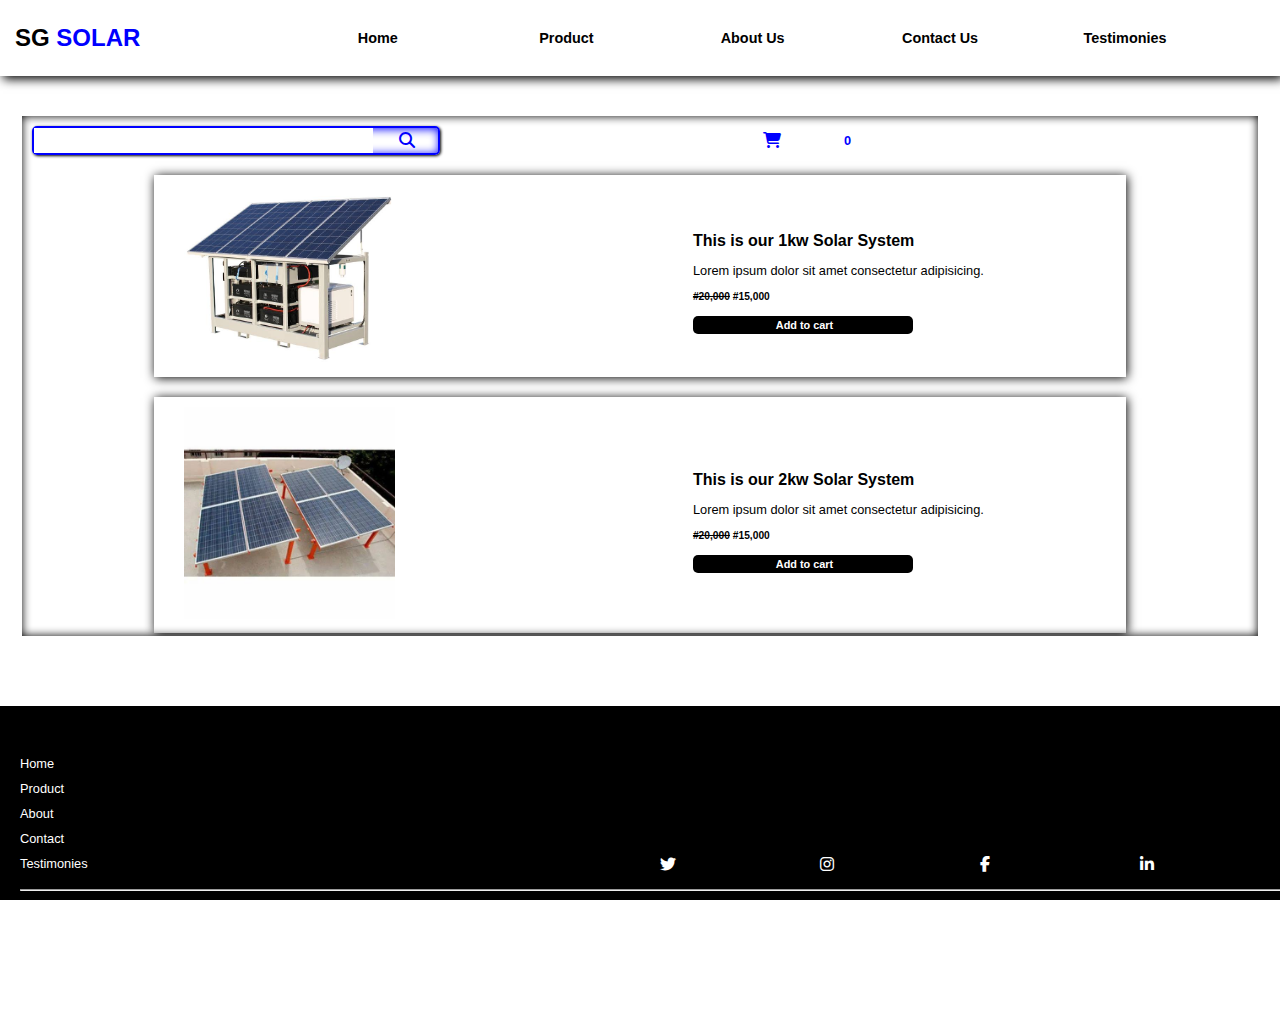
<file: html/product.html>
<!DOCTYPE html>
    <html lang="en">
        <head>
            <meta charset="UTF-8">
            <meta name="viewport" content="width=device-width, initial-scale=1.0">
            <title>Product</title>
            <link rel="stylesheet" href="../css/styles.css">
            <link rel="stylesheet" href="https://cdnjs.cloudflare.com/ajax/libs/font-awesome/6.4.2/css/all.min.css" />
        </head>
        <body>
            <header>
                <!-- nav-bar start here -->
                <nav class="nav-bar">
                    <div class="logo">
                        <p>SG <span>SOLAR</span></p>
                    </div>
                    <div class="nav-link">
                        <ol>
                            <li><a href="../html/index.html"> Home</a></li>
                            <li><a href="../html/product.html">Product</a></li>
                            <li><a href="#">About Us</a></li>
                            <li><a href="#">Contact Us</a></li>
                            <li><a href="#">Testimonies</a></li>
                        </ol>
                    </div>
                </nav>
                <aside>
                    <div class="nav-center">
                        <div class="nav-header">
                            <p>SG <span>SOLAR </span></p>
                            <button class="navToggle">
                                <i class="fas fa-bars"></i>
                            </button>
                        </div>
                        <div class="small-scrn-nav-links">
                            <ol>
                                <li><a href="../html/index.html"> Home</a></li>
                                <li><a href="../html/product.html">Product</a>
                                    <ul>
                                        <li class="explore-link"><a href="../html/product.html">Explore</a></li>
                                    </ul>
                                </li>
                                <li><a href="../html/index.html">About Us</a></li>
                                <li><a href="../html/index.html">Contact Us</a></li>
                                <li><a href="../html/index.html">Testimonies</a></li>
                            </ol>
                        </div>
                    </div>
                </aside>
                <!-- nav-bar end here -->
            </header>
            <!-- header start here -->
            
            <!-- main starts here  -->
            <main>
                <div class="product-container">
                    <div class="inner-nav">
                        <div class="search-bar">
                            <form action="">
                                <label for="search-bar">
                                    <input type="text" id="search-bar" name="Search-input">
                                </label>
                           </form>
                            <div class="search-btn">
                                <i class="fa-sharp fa-solid fa-magnifying-glass"></i>
                            </div>
                        </div>
                        <div class="cart-icon">
                            <a href="#"><i class="fa-sharp fa-solid fa-cart-shopping"></i></a>
                        </div>
                        <span class="value">0</span>
                    </div>
                    
                
                    <div class="product">
                        <div class="productsInGallery">
                            <div class="product-img">
                                <img src="../images/1kw.jpeg" alt="1kw">
                            </div>
                            <div class="product-desc">
                                <h2>This is our 1kw Solar System</h2>
                            <div class="prdt-body">
                                <p>
                                    Lorem ipsum dolor sit amet consectetur adipisicing.
                                </p>
                                <h4>
                                    <span class="initial-price"> #20,000</span>
                                    <span> #15,000</span>
                                </h4>
                                <div class="cart">
                                    <a href="#">Add to cart</a>
                                </div>
                            </div>
                        </div>
                    </div>
                    <div class="product">
                        <div class="productsInGallery">
                            <div class="product-img">
                                <img src="../images/2kw.jpeg" alt="2kw">
                            </div>
                            <div class="product-desc">
                                <h2>This is our 2kw Solar System</h2>
                            <div class="prdt-body">
                                <p>
                                    Lorem ipsum dolor sit amet consectetur adipisicing.
                                </p>
                                <h4>
                                    <span class="initial-price"> #20,000</span>
                                    <span> #15,000</span>
                                </h4>
                                <div class="cart">
                                    <a href="#">Add to cart</a>
                                </div>
                            </div>
                        </div>
                    </div>
                    <div class="product">
                        <div class="productsInGallery">
                            <div class="product-img">
                                <img src="../images/2.jpg" alt="3kw">
                            </div>
                            <div class="product-desc">
                                <h2>This is our 3kw Solar System</h2>
                            <div class="prdt-body">
                                <p>
                                    Lorem ipsum dolor sit amet consectetur adipisicing.
                                </p>
                                <h4>
                                    <span class="initial-price"> #20,000</span>
                                    <span> #15,000</span>
                                </h4>
                                <div class="cart">
                                    <a href="#">Add to cart</a>
                                </div>
                            </div>
                        </div>
                    </div>
                    <div class="product">
                        <div class="productsInGallery">
                            <div class="product-img">
                                <img src="../images/4kw.jpeg" alt="4kw">
                            </div>
                            <div class="product-desc">
                                <h2>This is our 4kw Solar System</h2>
                            <div class="prdt-body">
                                <p>
                                    Lorem ipsum dolor sit amet consectetur adipisicing.
                                </p>
                                <h4>
                                    <span class="initial-price"> #20,000</span>
                                    <span> #15,000</span>
                                </h4>
                                <div class="cart">
                                    <a href="#">Add to cart</a>
                                </div>
                            </div>
                        </div>
                    </div>
                </div>
            </main>
            <!-- main ends here  -->

            <!-- footer start here  -->
<footer class="my-product-footer">
    <div class="footer-desc">
        <div class="footer-links">
            <a href="#">Home</a>
            <a href="#">Product</a>
            <a href="#">About</a>
            <a href="#">Contact</a>
            <a href="#">Testimonies</a>
        </div>
        <div class="social-links">
            <a href="#"><i class="fa-brands fa-twitter" style="color: #ffffff;"></i></a>
            <a href="#"><i class="fa-brands fa-instagram" style="color: #ffffff;"></i></a>
            <a href="#"><i class="fa-brands fa-facebook-f" style="color: #ffffff;"></i></a>
            <a href="#"><i class="fa-brands fa-linkedin-in" style="color: #ffffff;"></i></a>
        </div>
    </div>
    <hr>
    <p>
        All right reserved, SG Solar Company &copy; 2023 | Developed by sgTech 
    </p>
</footer>
<!-- footer end here  -->

            <script src="../js/app.js">

            </script>
        </body>
        </html>
</file>
<file: css/styles.css>
@keyframes rotate {
    from{
       transform:  rotate(0deg);
    }

    to{
        transform:  rotate(90deg);
    }
}
@keyframes slideIn {
    from{
       transform:  translateX(100%);
    }

    to{
        transform:  translateX(0%);
    }
}
@keyframes slideUp {
    from{
       transform:  translateY(100%);
    }

    to{
        transform:  translateY(0%);
    }
}


*{
    width: 100%;
    font-family:  sans-serif;

}
body{
    width: 100%;
    margin: auto;
    padding: 15px;
    overflow-x: hidden;
    word-wrap: break-word;
    animation: slideUp 2s;
}

.nav-bar{
    display: flex;
    justify-content: flex-end;
    align-items: center;
    /* position: fixed; */
    padding:0px 15px;
    box-sizing: border-box;
    background-color: rgba(255, 255, 255, 0.1);
    box-shadow: 3px 3px 10px black;

}
.nav-header{
    display: flex;
    justify-content: flex-end;
    align-items: center;
    position: relative;
    padding:0px 15px;
    /* margin: 10px; */
    box-sizing: border-box;
    background-color: rgba(255, 255, 255, 0.1);
    box-shadow: 1px 1px 5px black;
}

.nav-center{
    box-shadow: 3px 3px 10px black;
}
.nav-header > p{
    font-weight: bolder;
    font-size: 1em;
}
.nav-header > p > span{
   color: blue;
}
.navToggle{
    border: none;
    background-color: white;
    width: 20px;
}
.navToggle > i{
    color: blue;
    font-weight: bold;
    font-size: 1.5em;
   
}
.navToggle > i:active{
    color: black;
    transform:  rotate(90deg);
    transition-duration: 1s;
}

.small-scrn-nav-links{
    margin-top: 0px;
    width: 100%;
    position: relative;
    top: -16px;
   overflow: hidden;
   height: 0px;
   transition-duration: 1s;
   
}
.small-scrn-nav-links > ol{
    margin-top: 20px;
}
.small-scrn-nav-links > ol > li{
    list-style-type: none;
    font-weight: bold;
    margin: 10px 0px;
    margin-bottom: 10px;
    margin-left: 0px;
}
.small-scrn-nav-links > ol > li > a{
    text-decoration: none;
    color: black;
}
.small-scrn-nav-links > ol > li > a:hover{
    background-color: skyblue;
    border-radius: 5px;
    width: 100%;
    font-size: 0.9em;
    padding: 5px;
    padding-right: 80%;
    transition-duration: .5s;
}
.show-links{
    height: 10em;
}
.logo{
    /* background-color: rgb(203, 24, 24); */
    width: 300px;
    
}

.logo > p{
    font-weight: bolder;
    font-size: 1.5em;
}

.logo > p > span{
    color:blue ;
}
.nav-link > ol{
    display: flex;
    justify-content: space-evenly;
    align-items: center;
    /* flex-wrap: wrap; */
    list-style-type: none;
    width: 90%;
    margin-left: auto;
}


.nav-link > ol > li > a{
    text-decoration: none;
    font-size: 0.9em;
    margin-right: 2px;
    margin-left: 0px;
    color: black;
    font-weight: bold;
}
.nav-link > ol > li > a:hover{
    border-bottom: 2px solid blue;
    font-size: 1em;
    border-radius: 5px;
    width: 50px;
    color: blue;
    transition: .5s;
}

.hero-sec{
    background-image: url(../images/4.jpeg);
    width: 100%;
    height: 500px;
    background-attachment: scroll;
    background-position: center;
    background-repeat: no-repeat;
    background-size: cover;
    
}

.hero-desc{
    position: relative;
    top:30%;
    left: 15%;
    color: white;
    width: 70%;
    animation: slideIn 1.5s linear 1;

}

.hero-desc > h1{
    width: 100%;
    font-size: 2.5em;
    animation: slideIn 1.5s linear 1;
}
.hero-desc > p{
    width: 90%;
    margin-bottom: 50px;
    animation: slideIn 1.7s linear 1;
}
 
/* try now button styling starts here */
.hero-desc > a{
    text-decoration: none;
    color: white;
    background-color: black;
    padding: 7px 15px;
    margin-top: 20px;
    font-size: 0.8em;
    border-top-left-radius: 10px;
    border-bottom-right-radius: 10px;
    animation: slideIn 1.9s linear 1;
}
.hero-desc > a:hover{
    font-size: .7em;
    padding: 6px 13px;
    transition-duration: 0.5s;
   
}
/* try now button styling ends here */

/* mission/vision/commitment/team styling starts here  */

.our-mission{
    width: 100%;
    margin: auto;
    display: flex;
    /* flex-wrap: wrap; */
    box-sizing: border-box;
}

.our-vision{
    /* flex-basis: 25%; */
    width: 25%;
    margin-top: 50px;
    box-shadow: 2px 2px 2px 2px ;
    padding: 10px;
    margin-right: 20px;
    box-sizing: border-box;
}
.our-vision > i{
   text-align: center;
    font-size: 2em;

}
.vision-mission-sec.show-animate {
    animation: slideIn .7s linear 1;
}

.our-vision > h3{
    text-align: center;
    margin-right: 50px;
}
.our-vision:nth-child(1){
    width: 35%;
    animation: slideIn .5s linear 1;
}
.our-vision:nth-child(2){
    width: 35%;
    animation: slideIn .7s linear 1;
}
.our-vision:nth-child(3){
    width: 35%;
    animation: slideIn .9s linear 1;
}
.our-vision:nth-child(4){
    width: 35%;
    animation: slideIn 1.1s linear 1;
}

.show-animate .vision-mission-article{
    animation: slideIn 1.1s linear 1;
}

/* mission/vision/commitment/team styling ends here  */

/* .quotation section starts here  */

.quotation-sec{
    display: flex;
    justify-content: space-between;
    align-items: bottom;
    width: 95%;
    margin: 50px auto;
    padding: 15px;
    background-image: linear-gradient( to top, rgba(0, 0, 0, 0.7), rgba(0, 0, 0, 0.7)), url(../images/4.jpeg);
    /* filter: blur(8px);
    -webkit-filter: blur(8px); */
    background-repeat: no-repeat;
    background-size: cover;
    background-position: center center;
    height: 500px;
    color: white;
    animation-name: slideUp;
    animation-duration: 1.5s;
}
.quotation-desc{
    width: 50%;
    height: 85%;
    opacity: 1;
    background-color: rgba(0, 0, 0, 0.3);
    padding: 10px;
    border-radius: 10px;
    box-shadow: 5px 5px 15px black;
    position: relative;
    top: 5%;
    left: 20%;
    /* z-index: 2; */

}
.quotation-desc label > input{
    box-sizing: border-box;
    margin-bottom: 15px;
    padding: 4px 5px;
    border-radius: 5px;
    box-shadow: inset 1px 1px 5px;
}
.quotation-desc label > select{
    box-sizing: border-box;
    margin-bottom: 15px;
    padding: 4px 5px;
    border-radius: 5px;
    box-shadow: inset 1px 1px 5px;
}
#submit-btn {
    box-sizing: border-box;
    margin-bottom: 10px;
    padding: 4px 5px;
    border-radius: 5px;
    background-color: black;
    color: aliceblue;
    font-weight: bold;
    box-shadow: inset .5px .5px 3px;
}
#submit-btn:hover{
    padding: 5px 6px;
    background-color: rgb(15, 13, 125);
    color: aliceblue;
    font-weight: bold;
    transition-duration: .5s;
}
.first-last-name{
    display: flex;
    justify-content: space-between;
    align-items: center;
}
.first-last-name > label:nth-child(1){
    margin-right: 10px;
}
/* .quotation section ends here  */

/* gallery section start here  */
.gallery-container{
    display: flex;
    justify-content: space-evenly;
    align-items: center;
    margin-bottom: 50px;
}

.gallery-heading{
    font-size: 1.7em;
    font-weight: bolder;
    text-align: center;
}

.gallery-1 > img{
    width: 80%;
    height: 100px;
    animation-name: slideUp;
    animation-duration: 2s;
}
.gallery-1 > button{
    position: relative;
    top: -15px;
    left: 15%;
    width: 50%;
    background-color: #000;
    color: #fff;
    box-shadow: -2px -2px 5px black;
}

.gallery-1 > button:hover{
   font-size: .75em;
   transition-duration: .5s;
}
.gallery-1 > button:focus{
  background-color: white;
  color: #000;
}
.gallery-btn {
    text-align: center;
    position: relative;
    top: -1em;
    margin-bottom: 50px;
}
.gallery-btn > a{
    box-sizing: border-box;
   font-size: .95em;
   text-decoration: none;
   color: white;
   background-color: #000;
   padding: 3px 15px;
   border: 2px groove gray;
   border-radius: 5px;
   box-shadow: 2px 2px 5px rgb(0, 0, 0);
}
.gallery-btn > a:hover{
    font-size: .8em;
    box-shadow: 2px 2px 5px blue;
    background-color: #fff;
    color: black;
    transition-duration: .5s;
}

/* gallery section end here  */

/* about us start here  */
.about-us{
    box-sizing: border-box;
    width: 95%;
    margin: auto;
    margin-bottom: 20px;
    background-color: rgba(0, 0, 0, 0.1);
    padding: 20px 50px 150px 150px;
}
.about-us >h2{
    text-align: center;
}
.about-us-div{
    display: flex;
    justify-content: space-between;
    align-items: center;
}
.about-us-desc > a{
    text-decoration: none;
    font-weight: bold;
    font-size: 0.9em;
}
.about-us-div > div > img{
    height: 300px;
}
/* about us end here  */

/* CONTACT US START HERE  */
.contact-us{
    width: 60%;
    margin: auto;
    display: flex;
    justify-content: space-evenly;
    margin-bottom: 100px;
    margin-top: 100px;
    /* align-items: center; */
}
.contact > div{
    width: 45%;
    box-sizing: border-box;
    box-shadow: 2px 2px 10px;
     padding: 5px;
     margin: 10px;
     text-align: center;
   
}
.contact > h2{
    margin-bottom: 30px;
}
.contact > div > i{
    text-align: center;
    border: 1px solid black;
    width: 25px;
    border-radius: 100%;
    background-color: black;
    color: white;
}
.message-us{
    width: 50%;
}
.first-lastName{
    display: flex;
    justify-content: space-between;
    margin-right: 10px;

}
.first-lastName > label:nth-child(1){
    margin-right: 50px;
    border-radius: 5px;
    padding: 15px auto;
}
.first-lastName > label > input{
    box-sizing: border-box;
    margin-bottom: 15px;
    padding: 4px 5px;
    border-radius: 5px;
    box-shadow: inset 1px 1px 5px;
}
.message-us > form > label > input{
    box-sizing: border-box;
    margin-bottom: 15px;
    padding: 4px 5px;
    border-radius: 5px;
    box-shadow: inset 1px 1px 5px;
}
.message-us > form > textarea{
    box-sizing: border-box;
    margin-bottom: 15px;
    padding: 4px 5px;
    border-radius: 5px;
    box-shadow: inset 1px 1px 5px;
}
.message-us > form > button{
    box-sizing: border-box;
    margin-bottom: 15px;
    padding: 4px 5px;
    width: 40%;
    border-radius: 5px;
    font-size: 0.8em;
    font-weight: bold;
    color: white;
    background-color: black;
}
.message-us > form > button:hover{
    background-color: blue;
}
/* CONTACT US START HERE  */

/*review section start here  */

.review{
    text-align: center;
    background-color: rgba(0, 0, 0, 0.1);
    width: 100%;
    margin: auto;
    box-sizing: border-box;
    padding: 20px 50px 150px 150px;
    margin-top: 50px;
    margin-bottom: 50px;
}
.review-sec{
    display: flex;
    justify-content: center;
    align-items: center;
    flex-wrap: wrap;
    
}
.review-sec > div{
    box-shadow: 2px 2px 10px;
    margin-right: 20px;
    width: 30%;
    margin-bottom: 20px;
    
}

.review-sec > div{
    text-align: center;
    padding: 10px;
}
/*review section end here  */

/* newsletter section start here  */
.newsletter{
    text-align: center;
   width: 50%;
   margin: auto;
}

.newsletter > h2{
    font-size: 1.7em;
    text-shadow: 2px 2px black;
}
.newsletter > p{
    font-size: 1em;
    margin-bottom: 50px;
}
.newsletter-form > form > div > input{
 /* border: none; */
 border: 1px solid black;
 padding: 5px 5px;
 margin-bottom: 20px;
 border-radius: 5px;
}
.newsletter-form > form > button{
    background-color: black;
    color: white;
    padding: 5px 5px;
    margin-bottom: 20px;
    border-radius: 5px;
    width: 100px;
}
.newsletter-form > form > div > input:hover{
    background-color: rgb(182, 182, 234);
    transition-duration: 0.5s;
}

/* newsletter section end here  */

 /* footer start here  */
 footer{
   background-color: black; 
   width: 100%;
   height: 30%;
   padding: 20px;
   padding-top: 50px;
   padding-bottom: 5px;
   overflow:hidden;

 }
 .footer-links > a{
    display: block;
    text-decoration: none;
    color: white;
    font-size: 0.8em;
    margin-bottom: 10px;
    width: 70px;
 }

 .footer-links > a:hover{
    border-bottom: 2px solid white;
    font-size: .7em;
    border-radius: 5px;
    width: 70px;
    color: blue;
    transition: .5s;
    text-align: center;
 }
 .footer-desc{
    display: flex;
    justify-content: space-between;
    align-items: bottom;
 }
 .social-links{
    display: flex;
    position: relative;
    top: 25%;
 }
 .social-links > a{
    position: relative;
    top: 80%;
 }
 .social-links > a:hover{
    font-size: 1.3em;
    transition-duration: .5s;
 }
 footer > p{
    color: white;
    font-size: .8em;
    text-align: center;
 }
 .back-to-top{
    background-color: #fff;
    width: 20%;
    margin: 20px;
    text-align: center;
    height: 20%;
    border-radius: 50%;
    padding: 10px;
 }
 .back-to-top:hover{
    background-color: rgb(148, 148, 215);
    padding: 9px;
    transition: .5s;
 }
 /* footer end here  */

 /* product page starts here  */
.product-container{
    width: 95%;
    margin: auto;
    margin-top: 40px;
    margin-bottom: 70px;
    height: 500px;
    box-shadow: inset 0px 0px 10px;
    padding: 10px;
    overflow-y: scroll;
    animation: slideUp 2s;
}
.search-bar{
    display: flex;
    justify-content: space-between;
    align-items: center;
    border: 2px solid blue;
    border-radius: 5px;
    color: blue;
    width: 100%;
    margin: auto;
    /* position: fixed; */
    box-shadow: inset 1px 1px 10px, 1px 1px 3px black;
 
}
.initial-price{
    text-decoration: line-through;
}
.search-bar > form > label > input{
    border: none;
    width: 90%;
    color: blue;
    padding: 5px;
}

.search-btn{
    width: 10%;
    padding-right: 2px;
}

.productsInGallery{
    display: flex;
    width: 100%;
    margin: auto;
    justify-content: space-between;
    align-items: center;
    box-shadow: 1px 1px 10px;
    padding: 10px;
    box-sizing: border-box;
    margin-top: 20px;
}
.productsInGallery:nth-child(1) {
        margin-top: 20px;
}
.product-img > img{
    width: 60%;
    margin-left: 20px;
}
.product-desc{
    width: 80%;
}
.product-desc > h2{
    font-size: 1em;
}
.product-desc > div{
    font-size: .8em;
}
.product-desc > div > h4{
    font-size: .8em;
}
.cart{
    display: flex;
    justify-content: space-between;
    align-items: center;
    width: 65%;
}
.cart > i{
   font-size: .85em;
   font-weight: bold;
   
}
.cart-icon > a{
    color: blue;
    font-size: 1em;
}
.cart-icon{
    display: flex;
    justify-content: center;
    align-items: center;
}
.value{
    font-size: .8em;
    font-weight: bold;
    color: blue;
}
.cart > a{
    box-sizing: border-box;
   text-decoration: none;
   color: #fff;
   font-size: .85em;
   font-weight: bold;
   background-color: #000;
   padding: 3px;
   width: 100%;
   border-radius: 5px;
   text-align: center;
   /* margin-right: 60px; */
}
.cart > a:hover{
    background-color:blue;
    color: #000;
    font-size: .8em;
    font-weight: bold;
    transition: .5s;
}
.cart > a:focus{
    background-color:rgb(103, 103, 220);
    color: #000;
    font-size: .8em;
    font-weight: bold;
    transition: .5s;
}

 /* product page ends here  */

 /* media query start here  */
 @media screen and (max-width: 400px ){
    html,body{
        width: 100%;
        height: 100%;
        margin: 0;
        padding: 0;
        overflow-x: hidden;
    }

    .hero-desc > h1{
        font-size: 1.5em;
    }
    .hero-desc > p{
        font-size: .8em;
    }
    .hero-desc > a{
        padding: 5px 10px;
        font-size: 0.7em;
    }
    .our-vision{
        width: 50px;
    }
    .gallery{
        width: 95%;
        margin: auto;


    }
    .gallery-1 > button{
        padding: 2px;
        font-size: .6em;
    }
    .gallery-btn{
        padding: 2px;
        font-size: .7em;
    }
    .about-us{
        margin-bottom: 0;
    }
    .contact-us{
        width: 100%;
        margin: auto;
        display: flex;
        justify-content: center;
        margin-bottom: 50px;
        margin-top: 100px;
        flex-direction: column;
        align-items: center;
    }
    .contact{
        text-align: center;
        position: relative;
        left: 25%;
    }
    .contact > div{
        width: 50%;
        box-sizing: border-box;
        box-shadow: 2px 2px 10px;
         padding: 5px;
         margin: 10px;
         text-align: center;
       
    }
    .contact > h2{
        width: 120px;
        margin-bottom: 30px;
        font-size: 1.3em;
        text-align: left;
        padding: 2px 5px;
        border-radius: 5px;
        box-shadow: 1px 1px 5px;
    }
    .contact > div > i{
        text-align: center;
        border: 1px solid black;
        width: 25px;
        border-radius: 100%;
        background-color: black;
        color: white;
    }
    .contact > div > p{
        font-size: .8em;
    }
    .message-us{
        width: 50%;
        margin-top: 20px;
    }
    .message-us h2{
        font-size:1.3em ;
        padding: 2px 5px;
        border-radius: 5px;
        box-shadow: 1px 1px 5px;
    }
    .message-us label{
        font-size: .7em;
    }
    .message-us > form > button{
        padding: 2px 3.5px;
        font-size: 0.6em;
    }
    .review{
        width: 100%;
        margin: auto;
        padding: 10px;
        margin-top: 10px;
    }

    .review-sec > div{
        box-shadow: 2px 2px 10px;
        margin-right: 20px;
        width: 50%;
        margin-bottom: 20px;
        height: 20%;
        animation: slideIn 1s;
    }
    
    .review-sec > div{
        text-align: center;
        padding: 10px;
    }
    footer{
        padding: 20px 10px;
    }
    .inner-nav{
        display: flex;
        justify-content: space-around;
        align-items: center;
        width: 100%;
        margin: auto;
    }
    .cart-icon a{
        position: relative;
        left:120px;
    }
 }
 @media screen and (max-width: 799px ) { 

    html,body{
        width: 100%;
        height: 100%;
        margin: 0;
        padding: 0;
        overflow-x: hidden;
    }
    .nav-bar{
        display: none;
    }
    .btn-container{
        margin-top: 30px;
        display: flex;
        justify-content: center;
        align-items: center;
        word-wrap: break-word;
        width: 75%;
        position: relative;
        left: 10%;
       
    }
    .btn-container > .tab-btn{
        background-color: #000;
        color: #fff;
       
    }
 
    .btn-container > .tab-btn:focus{
        background-color: #fff;
        color: #000;
        font-size: .8em;
    }
 .our-mission{
        display: block;
        text-align: center;
        position: relative;
        left: 30%;
        width: 100%;
    }
    .our-vision{
        width: 100%;
        height: 200px;
        overflow-y: scroll;
    }
    
   
    .content.active{
        display: block;
    }

    .active{
        border: 2px solid black;
    }
    .content{
        display: none;
    }
    .about-us{
        padding: 15px;
    }
    .about-us >h2{
       font-size: 1.2em;
    }
    .about-us-desc{
        font-size: .8em;
        line-height: 1.5;
    }
    .about-us-desc > a{
       color: blue;
    }
    .about-us-div > div > img{
        height: 150px;
    }
    .inner-nav{
        display: flex;
        justify-content: space-around;
        align-items: center;
        width: 100%;
        margin: auto;
    }
    .cart-icon a{
        position: relative;
        left:80%;
    }

 }
 @media screen and (min-width: 800px ) {
    html,body{
        width: 100%;
        height: 100%;
        margin: 0;
        padding: 0;
        overflow-x: hidden;
    }
    
    aside{
        display: none;
    }
    .btn-container{
        display: none;
    }
    .productsInGallery{
        width: 80%;
    }
    .product-img > img{
        width: 40%;
        margin-left: 20px;
    }
    .cart > a{
       padding-right: 0px;
       width: 80%;
       text-align: center;
    }
    .inner-nav{
        display: flex;
        justify-content: space-around;
        align-items: center;
        width: 100%;
        margin: auto;
    }
    .cart-icon a{
        position: relative;
        left:80%;
    }
 }
 /* media query end here  */
</file>
